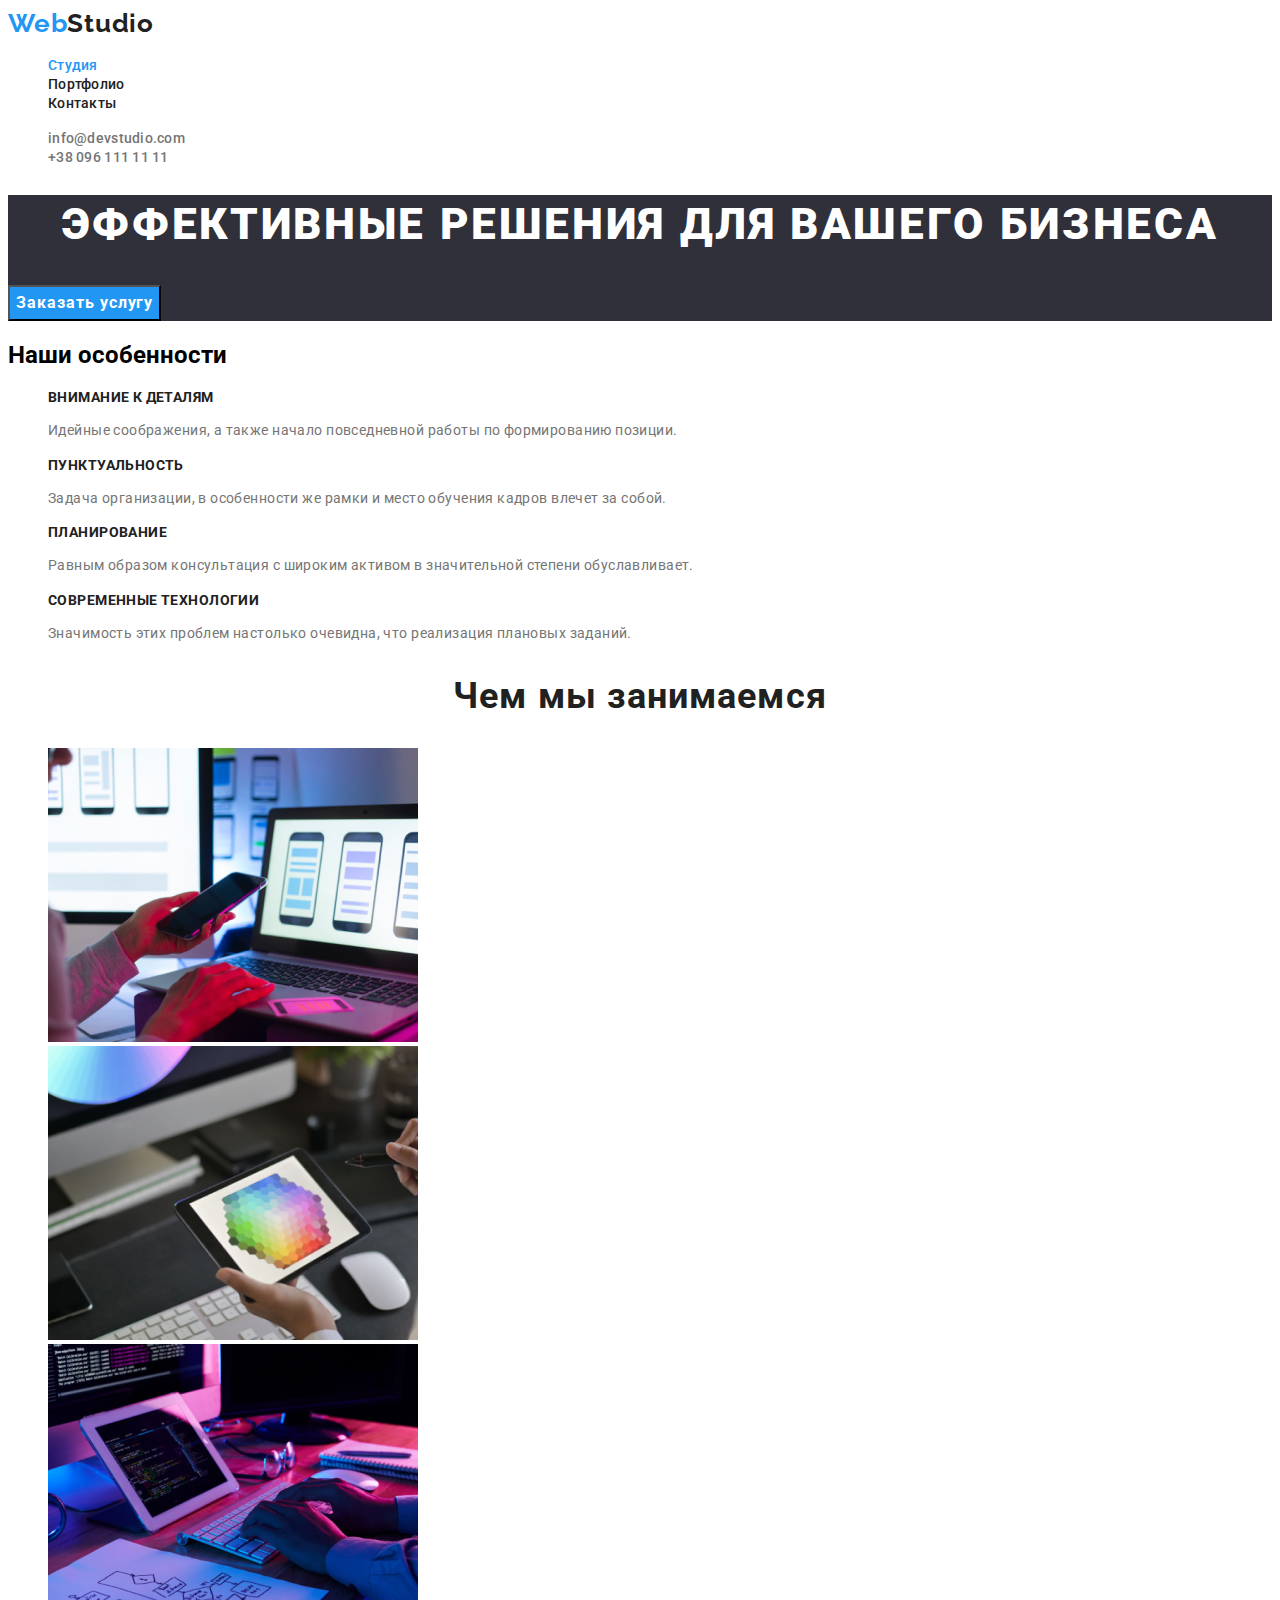
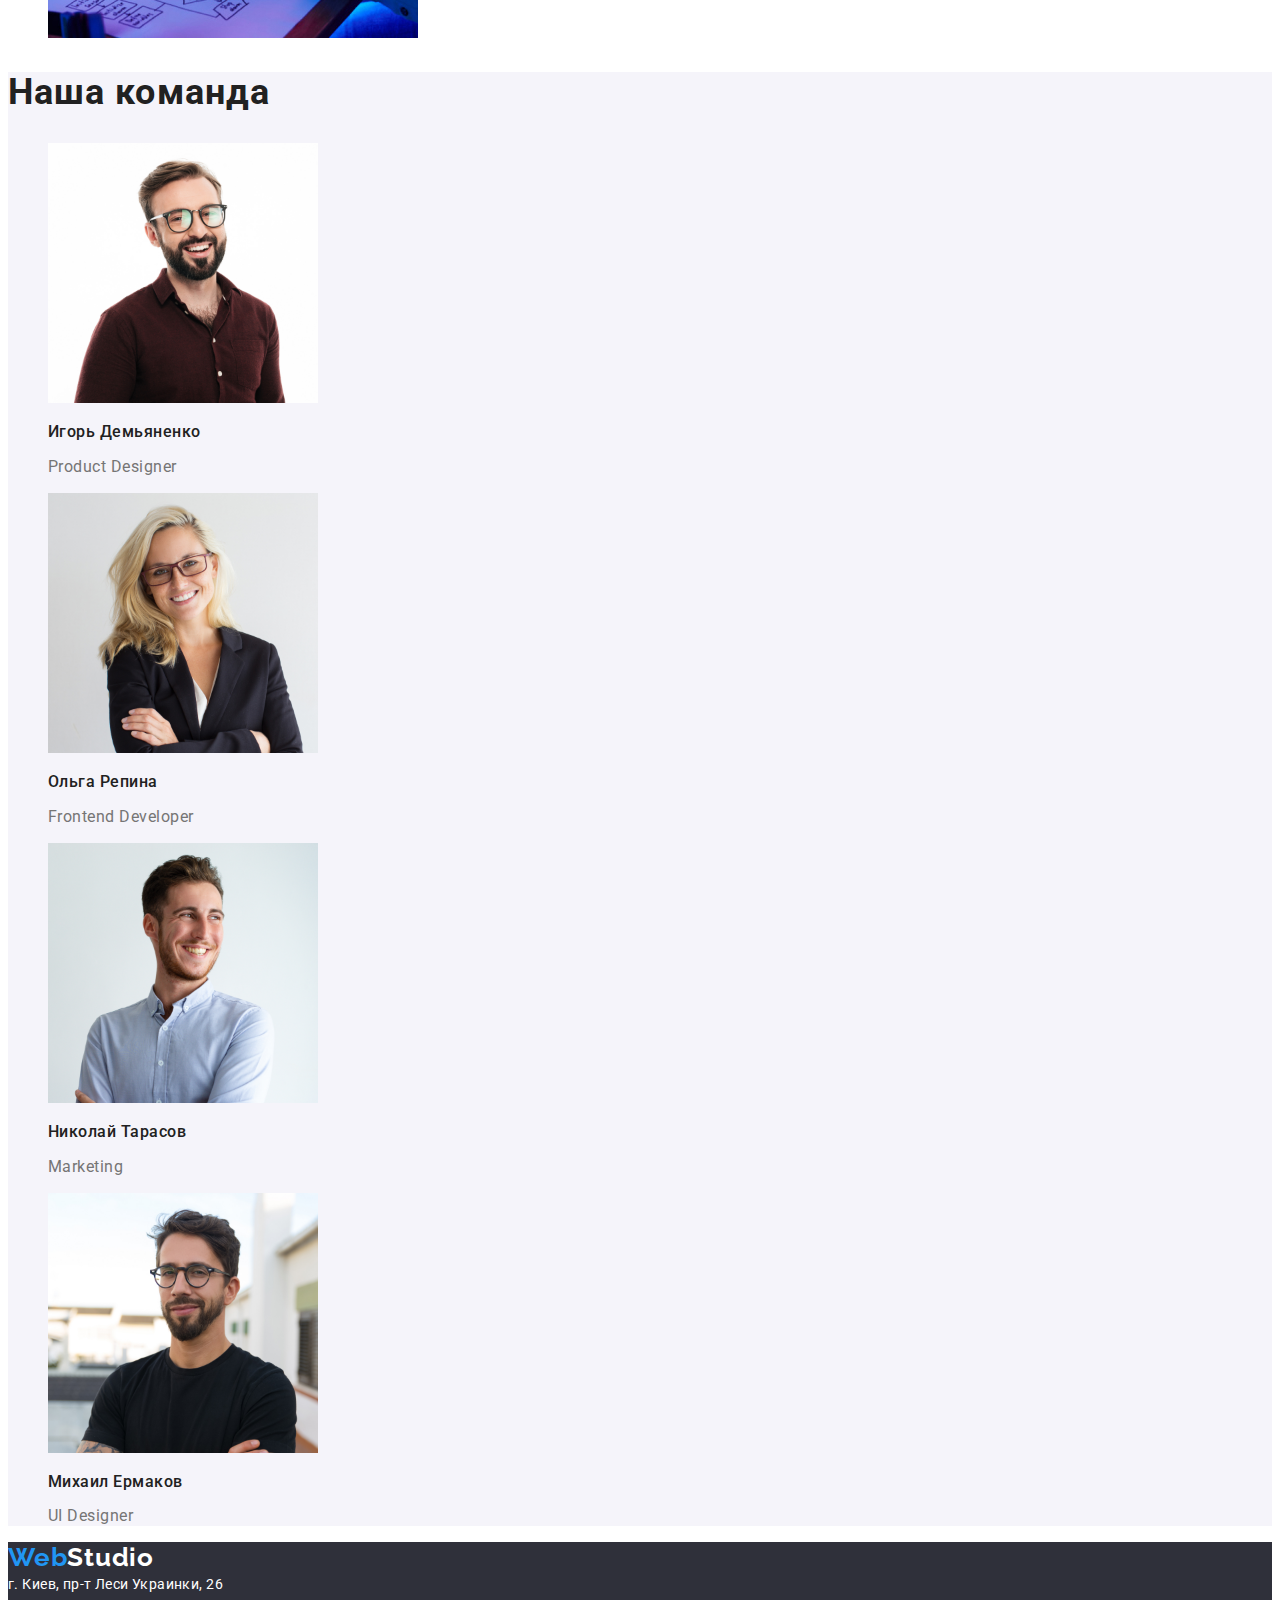
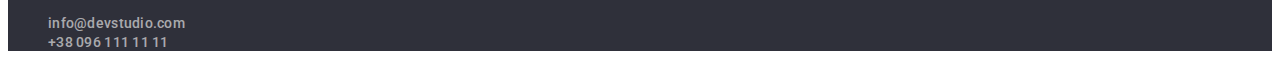
<file: index.html>
<!DOCTYPE html>
<html lang="en">

<head>
    <meta charset="UTF-8">
    <meta http-equiv="X-UA-Compatible" content="IE=edge">
    <meta name="viewport" content="width=device-width, initial-scale=1.0">
    <link href="https://fonts.googleapis.com/css2?family=Raleway:wght@700&family=Roboto:wght@400;500;700;900&display=swap"
        rel="stylesheet">
        <title>Document</title>
        <link rel="stylesheet" 
        href="./css/styles.css" />
</head>

<body>
    <header>
        <nav>
            <a class="logo" href="./index.html"> <span class="logo-web">Web</span>Studio</a>
        <ul class="bar-link">
            <li><a class="link-studio" href="./index.html">Студия</a></li>
            <li><a class="link" href="./portfolio.html">Портфолио</a></li>
            <li><a class="link" href="">Контакты</a></li>
        </ul>
     </nav>
        <ul class="contacts">
            <li>
              <a class="contacts-link" href="malito">info@devstudio.com</a>
            </li>
            <li>
                <a class="contacts-link" href="tel">+38 096 111 11 11</a>
            </li>
        </ul>
    </header>

<main>
    <!-- HERO -->
    <section class="heroy">
        <h1 class="title-heroy">Эффективные решения 
            для вашего бизнеса</h1>
        <button class="button-heroy" type="button" >Заказать услугу</button>
    </section>
    <!-- Нашы особенности -->
    <section class="features">
        <h2 class="features-title">Наши особенности</h2>
        <ul>
            <li>
                <h3 class="features-about">Внимание к деталям</h3>
                <p class="features-text">Идейные соображения, а также начало повседневной работы по формированию позиции.</p>
            </li>
            <li>
                <h3 class="features-about">Пунктуальность</h3>
                <p class="features-text">Задача организации, в особенности же рамки и место обучения кадров влечет за собой.</p>
            </li>
            <li>
                <h3 class="features-about">Планирование</h3>
                <p class="features-text">Равным образом консультация с широким активом в значительной степени обуславливает.</p>
            </li>
            <li>
                <h3 class="features-about">Современные технологии</h3>
                <p class="features-text">Значимость этих проблем настолько очевидна, что реализация плановых заданий.</p>
            </li>
        </ul>
    </section>

    <section class="doing">
        <h2 class="doing-title">Чем мы занимаемся</h2>
        <ul>
            <li>
                <img src="./images/img1.jpg" alt="пример работы 1" width="370">
            </li>
            <li>
                <img src="./images/img2.jpg" alt="пример работы 2" width="370">
            </li>
            <li>
                <img src="./images/img3.jpg" alt="пример работы 3" width="370">
            </li>
        </ul>
    </section>

    <section class="team">
        <h2 class="team-title">Наша команда</h2>
        <ul>
            <li>
                <img src="images/Igor.jpg" alt="Игорь Демьяненко" width="270">
                <h3 class="team-name">Игорь Демьяненко</h3>
                <p class="team-profession">Product Designer</p>
            </li>
            <li>
                <img src="./images/olgf.jpg" alt="Ольга Репина" width="270">
                <h3 class="team-name">Ольга Репина</h3>
                <p class="team-profession">Frontend Developer</p>
            </li>
            <li>
                <img src="./images/nikolay.jpg" alt="Николай Тарасов" width="270">
                <h3 class="team-name">Николай Тарасов</h3>
                <p class="team-profession">Marketing</p>
            </li>
            <li>
                <img src="./images/mihail.jpg" alt="Михаил Ермаков" width="270">
                <h3 class="team-name">Михаил Ермаков</h3>
                <p class="team-profession">UI Designer</p>
            </li>
        </ul>
    </section>
    </main>
    <footer class="basement">
          <a class="basement-logo" href="./index.html"> <span class="basement-logo-web">Web</span>Studio</a>
          <address class="basement-location">г. Киев, пр-т Леси Украинки, 26</address>
        <ul class="basement-contacts">
            <li>
                <a class="basement-contacts-link" href="tel">info@devstudio.com</a>
            </li>
            <li>
                <a class="basement-contacts-link" href="malito">+38 096 111 11 11</a>
            </li>
        </ul>
    </footer>
</body>

</html>
</file>
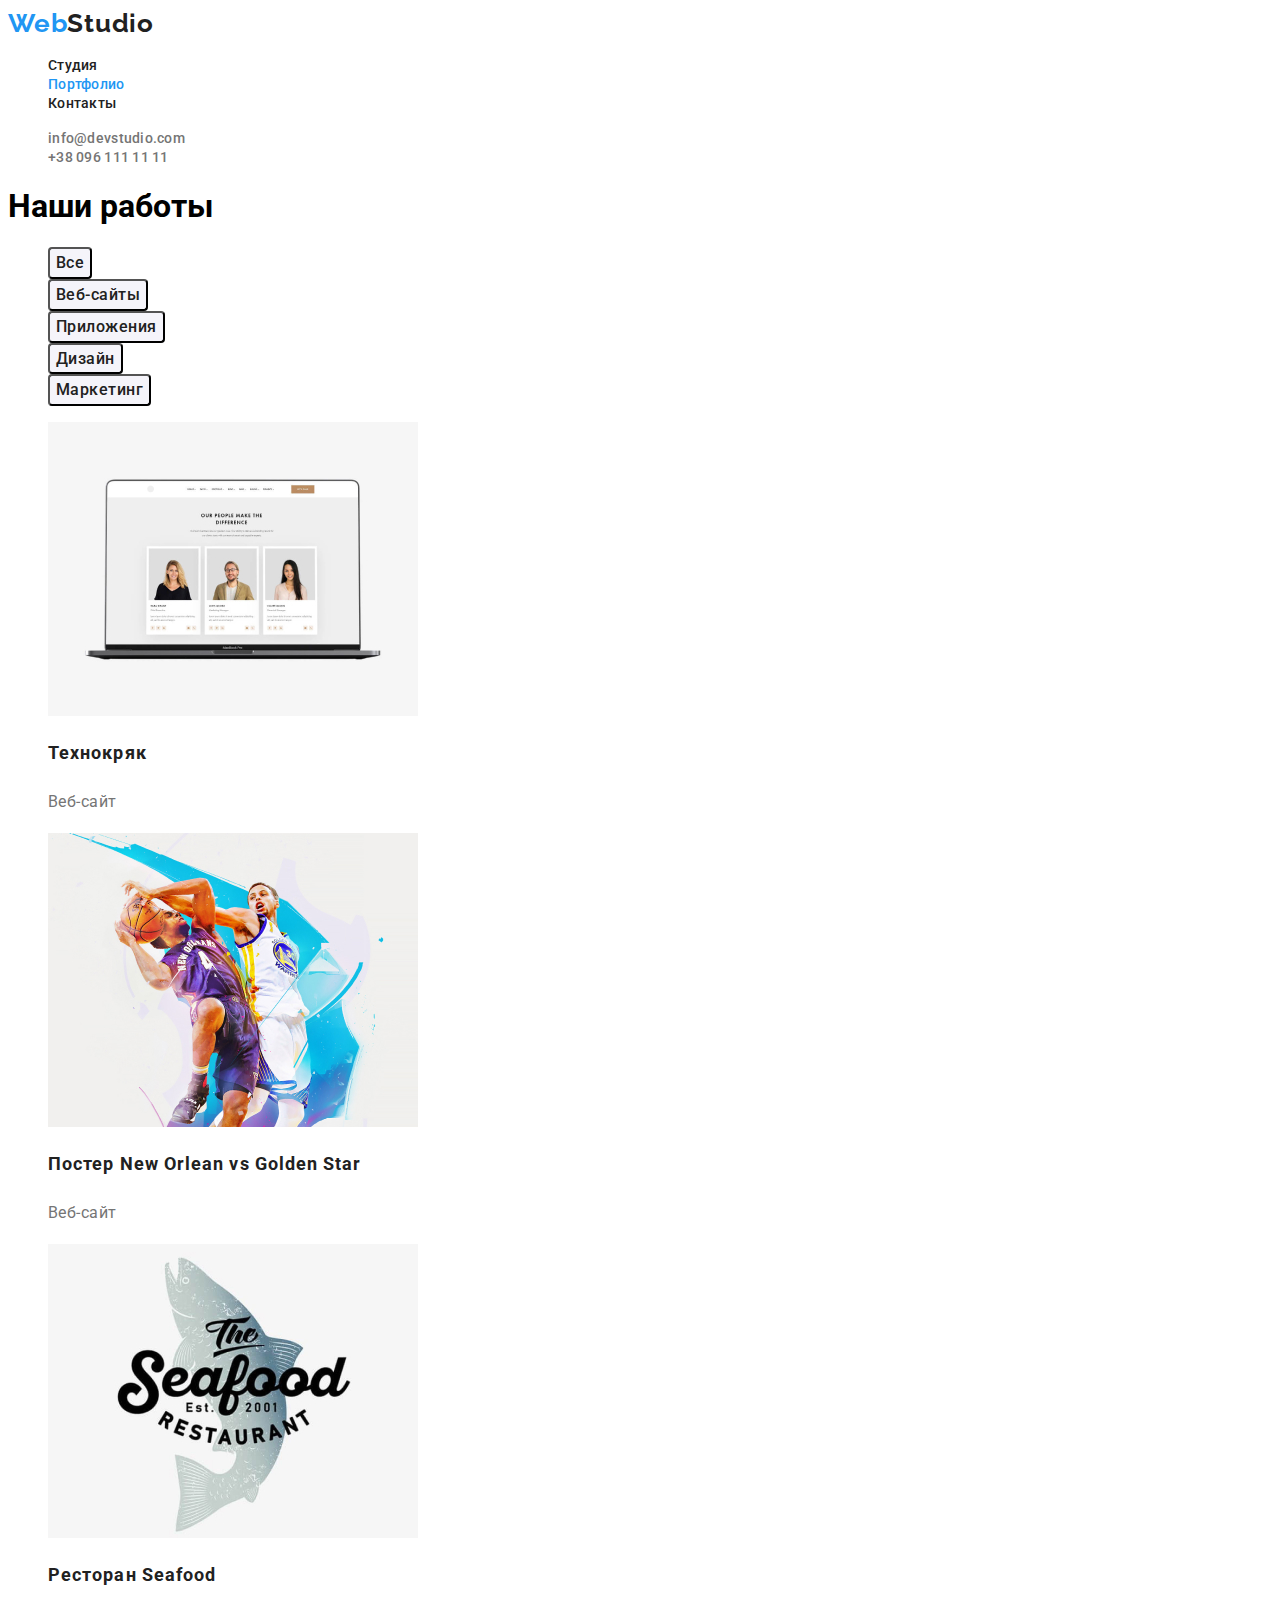
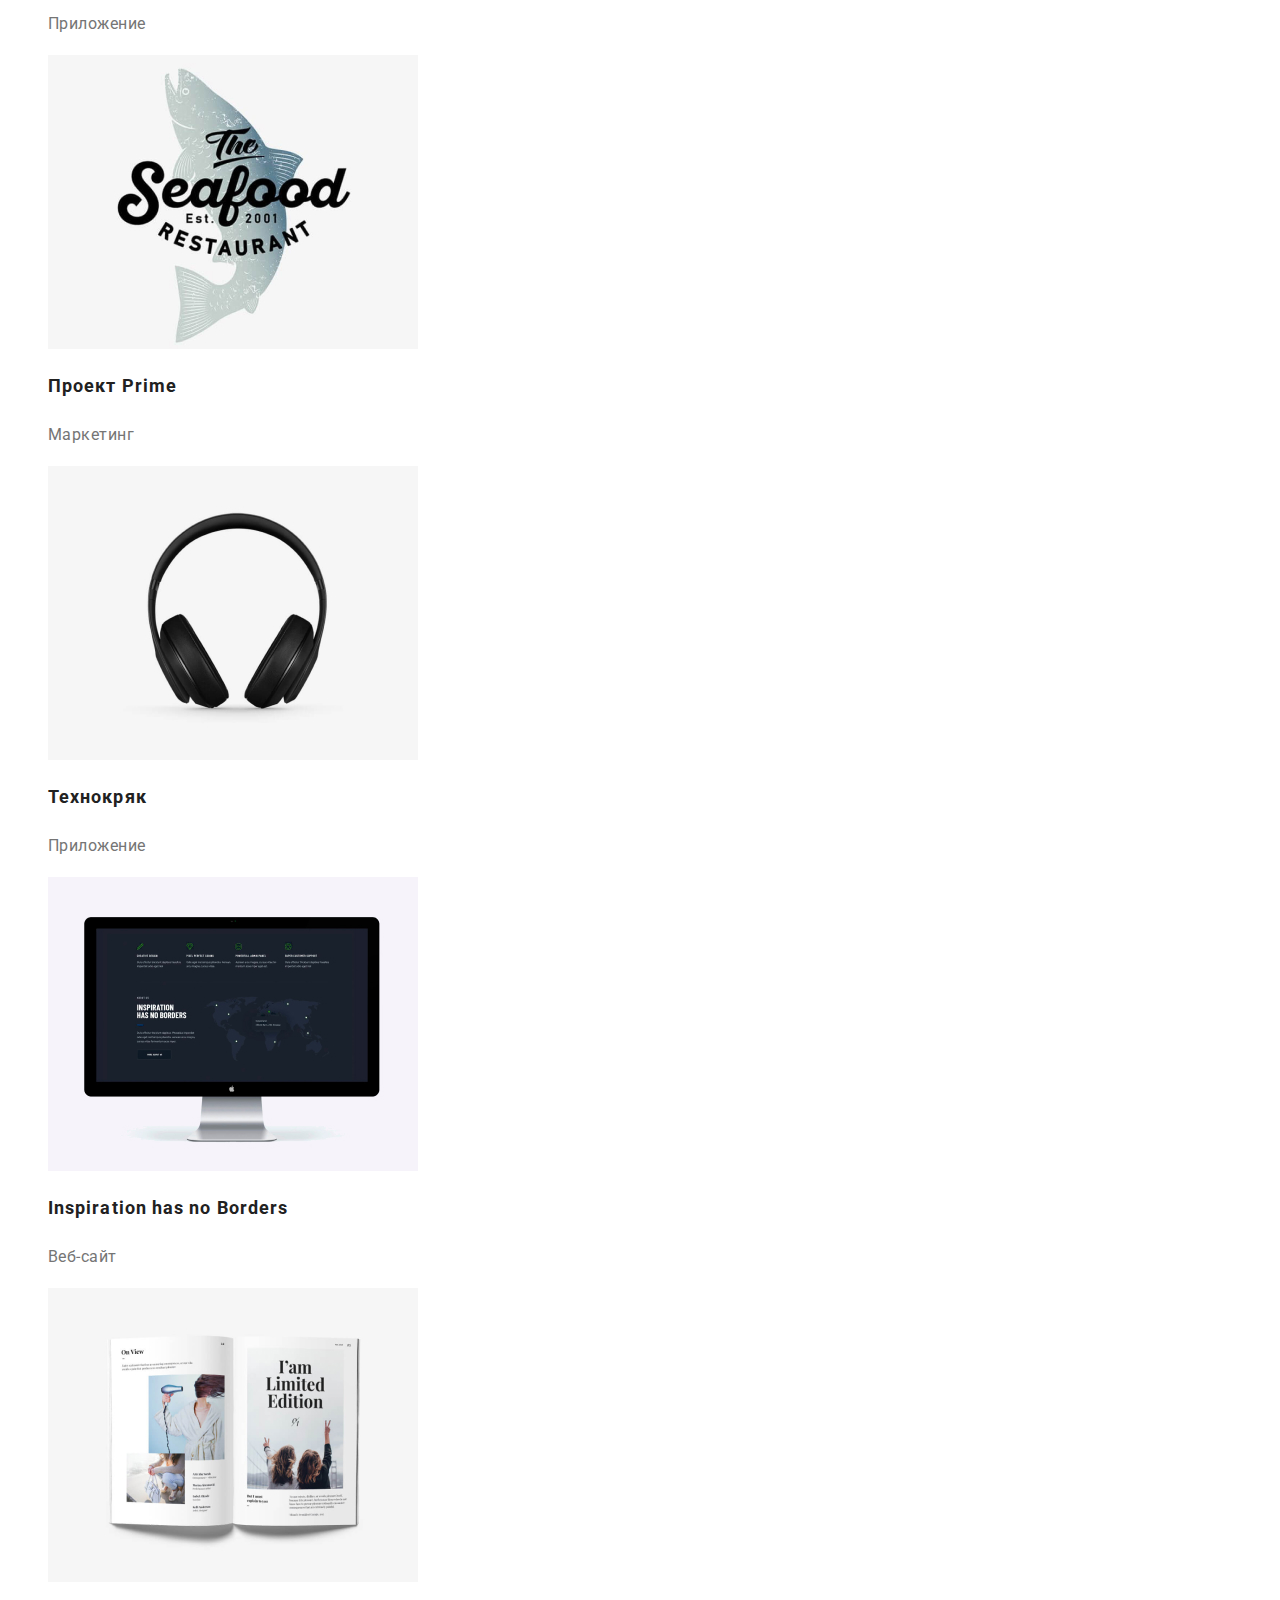
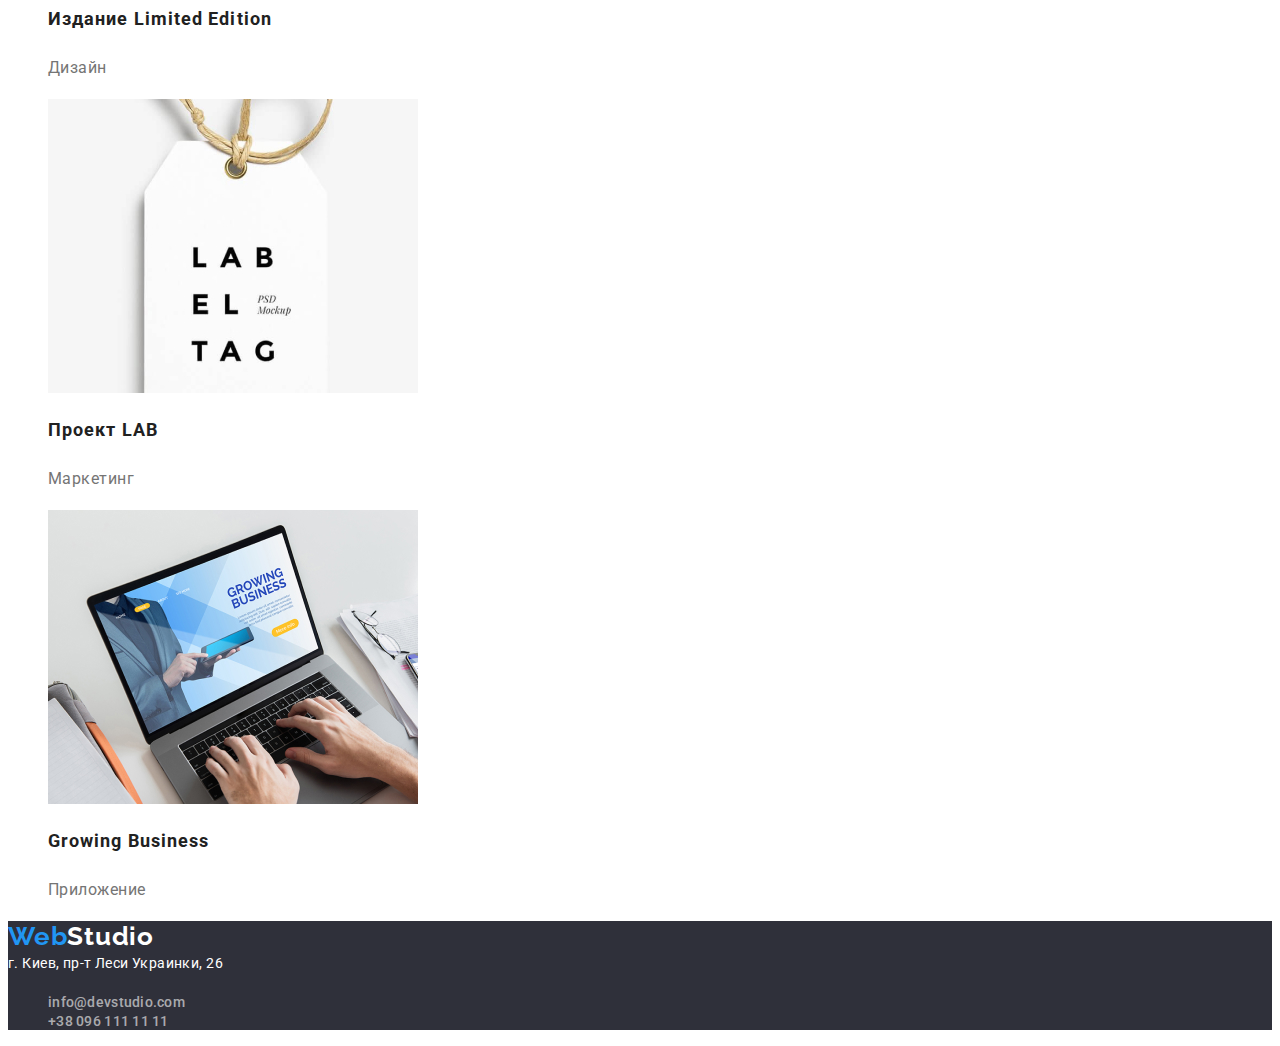
<file: portfolio.html>
<!DOCTYPE html>
<html lang="en">

<head>
    <meta charset="UTF-8">
    <meta http-equiv="X-UA-Compatible" content="IE=edge">
    <meta name="viewport" content="width=device-width, initial-scale=1.0">
    <link href="https://fonts.googleapis.com/css2?family=Raleway:wght@700&family=Roboto:wght@400;500;700;900&display=swap"
    rel="stylesheet">
    <title>Document</title>
    <link rel="stylesheet" href="./css/styles.css" />
</head>

<body>
    <header>
        <nav>
            <a class="logo" href="./index.html"> <span class="logo-web">Web</span>Studio</a>
            <ul class="bar-link">
                <li><a class="link" href="./index.html">Студия</a></li>
                <li><a class="link-portfolio" href="./portfolio.html">Портфолио</a></li>
                <li><a class="link" href="">Контакты</a></li>
            </ul>
        </nav>
        <ul class="contacts">
            <li>
                <a class="contacts-link" href="malito">info@devstudio.com</a>
            </li>
            <li>
                <a class="contacts-link" href="tel">+38 096 111 11 11</a>
            </li>
        </ul>
    </header>
        <section class="filter">
            <h1 class="filter-title">Наши работы</h1>
                <ul>
                    <li><button class="filter-button-link" type="button">Все</button></li>
                    <li><button class="filter-button-link" type="button">Веб-сайты</button></li>
                    <li><button class="filter-button-link" type="button">Приложения</button></li>
                    <li><button class="filter-button-link" type="button">Дизайн</button></li>
                    <li><button class="filter-button-link" type="button">Маркетинг</button></li>
                </ul>
            <ul>
                <li>
                    <img src="./images/techno.jpg" alt="Технокряк">
                    <h2 class="filter-examples">Технокряк</h2>
                    <p class="filter-name">Веб-сайт</p>
                </li>
                <li>
                    <img src="./images/posterneworleanvsgoldenstar.jpg" alt="Постер New Orlean vs Golden Star" width="370">
                    <h2 class="filter-examples">Постер New Orlean vs Golden Star</h2>
                    <p class="filter-name">Веб-сайт</p>
                </li>
                <li>
                    <img src="./images/restoranseafood.jpg" alt="Ресторан Seafood" width="370">
                    <h2 class="filter-examples">Ресторан Seafood</h2>
                    <p class="filter-name">Приложение</p>
                </li>
                <li>
                    <img src="./images/proektprime.jpg" alt="Проект Prime" width="370">
                    <h2 class="filter-examples">Проект Prime</h2>
                    <p class="filter-name">Маркетинг</p>
                </li><li>
                    <img src="./images/proektbpxes.jpg" alt="Проект Boxes" width="370">
                    <h2 class="filter-examples">Технокряк</h2>
                    <p class="filter-name">Приложение</p>
                </li>
                <li>
                    <img src="./images/inspirationhasnoborders.jpg" alt="Inspiration has no Borders" width="370">
                    <h2 class="filter-examples">Inspiration has no Borders</h2>
                    <p class="filter-name">Веб-сайт</p>
                </li>
                <li>
                    <img src="./images/limitededition.jpg" alt="Издание Limited Edition" width="370">
                    <h2 class="filter-examples">Издание Limited Edition</h2>
                    <p class="filter-name">Дизайн</p>
                </li>
                <li>
                    <img src="./images/proektlab.jpg" alt="Проект LAB" width="370">
                    <h2 class="filter-examples">Проект LAB</h2>
                    <p class="filter-name">Маркетинг</p>
                </li>
                <li>
                    <img src="./images/growingbusiness.jpg" alt="Growing Business" width="370">
                    <h2 class="filter-examples">Growing Business</h2>
                    <p class="filter-name">Приложение</p>
                </li>
            </ul>
        </section>

                    <footer class="basement">
                        <a class="basement-logo" href="./index.html"> <span class="basement-logo-web">Web</span>Studio</a>
                        <address class="basement-location">г. Киев, пр-т Леси Украинки, 26</address>
                        <ul class="basement-contacts">
                            <li>
                                <a class="basement-contacts-link" href="tel">info@devstudio.com</a>
                            </li>
                            <li>
                                <a class="basement-contacts-link" href="malito">+38 096 111 11 11</a>
                            </li>
                        </ul>
                    </footer>
    </body>
    
    </html>
</file>
<file: css/styles.css>
:root {
  --brandcolor: #212121;
  --first-title-color: #ffffff;
  --second-titlt-color: #212121;
  --background-nav-color: #ffffff;
  --background-first-color: #2f303a;
  --background-heroy-color: #e5e5e5;
  --background-features-doing-color: #e5e5e5;
  --background-team-color: #f5f4fa;
  --background-basement-color: #2f303a;
}

body {
  font-family: "Roboto", sans-serif;
}
.body {
  cursor: pointer;
}
li {
  list-style-type: none;
}
.link {
  text-decoration: none;
}
.li {
  cursor: pointer;
}
/* ------------NAV------------ */
.logo {
  font-family: "Raleway";
  font-weight: 700;
  text-decoration: none;
  font-size: 26px;
  line-height: 1.19;
  letter-spacing: 0.03em;
  color: var(--brandcolor);
}
.logo-web {
  font-family: "Raleway";
  font-weight: 700;
  font-size: 26px;
  line-height: 1.19;
  letter-spacing: 0.03em;
  color: #2196f3;
}

.link-studio {
  text-decoration: none;
  font-weight: 500;
  font-size: 14px;
  line-height: 16px;
  letter-spacing: 0.02em;
  color: #2196f3;
}

.bar-link .link {
  font-weight: 500;
  font-size: 14px;
  line-height: 1.14;
  letter-spacing: 0.02em;
  color: var(--brandcolor);
}

.bar-link .link:hover,
.bar-link .link:focus {
  color: #2196f3;
}

.contacts-link {
  font-weight: 500;
  font-size: 14px;
  line-height: 1.14;
  letter-spacing: 0.02em;
  color: rgba(117, 117, 117, 1);
  text-decoration: none;
}
.contacts-link:hover,
.contacts-link :focus {
  color: #2196f3;
}
/* ------------NAV------------ */

/* ------------HEROY---------- */
.heroy {
  background-color: var(--background-first-color);
}

.title-heroy {
  font-weight: 900;
  font-size: 44px;
  line-height: 1.36;
  text-align: center;
  letter-spacing: 0.06em;
  color: var(--first-title-color);
  text-transform: uppercase;
}

.button-heroy {
  font-family: inherit;
  font-weight: 700;
  font-size: 16px;
  line-height: 1.88;
  align-items: center;
  text-align: center;
  letter-spacing: 0.06em;
  color: var(--first-title-color);
  background: #2196f3;
}

/* ------------HEROY---------- */

/* -----------FEATURES---------- */
.features-title {
}
.features-about {
  font-weight: 700;
  font-size: 14px;
  line-height: 16px;
  letter-spacing: 0.03em;
  color: var(--brandcolor);
  text-transform: uppercase;
}
.features-text {
  font-size: 14px;
  line-height: 1.71;
  letter-spacing: 0.03em;
  color: #757575;
}
/* -----------FEATURES---------- */

/* -----------DOING------------- */
.doing-title {
  font-weight: 700;
  font-size: 36px;
  line-height: 1.16;
  text-align: center;
  letter-spacing: 0.03em;
  color: var(--brandcolor);
}

/* -----------DOING------------- */

/* -----------TEAM-------------- */
.team {
  background: #f5f4fa;
}
.team-title {
  font-weight: 700;
  font-size: 36px;
  line-height: 1.16;
  letter-spacing: 0.03em;
  color: var(--brandcolor);
}
.team-name {
  font-weight: 500;
  font-size: 16px;
  line-height: 1.18;
  letter-spacing: 0.03em;
  color: var(--brandcolor);
}
.team-profession {
  font-size: 16px;
  line-height: 1.18;
  letter-spacing: 0.03em;
  color: #757575;
}
/* -----------TEAM-------------- */

/* -----------FOOTER------------ */
.basement {
  background: #2f303a;
}
.basement-logo {
  font-family: "Raleway";
  font-weight: 700;
  font-size: 26px;
  line-height: 1.19;
  letter-spacing: 0.03em;
  text-decoration: none;
  color: var(--first-title-color);
}
.basement-logo-web {
  font-family: "Raleway";
  font-weight: 700;
  font-size: 26px;
  line-height: 1.19;
  letter-spacing: 0.03em;
  color: #2196f3;
}

.basement-location {
  font-style: normal;
  font-size: 14px;
  line-height: 1.71;
  letter-spacing: 0.03em;
  color: #ffffff;
}
.basement-contacts-link {
  font-weight: 500;
  font-size: 14px;
  line-height: 1.14;
  letter-spacing: 0.02em;
  color: #757575;
}
.basement-contacts-link:hover,
.basement-contacts-link:focus {
  color: #2196f3;
}

.basement-contacts-link {
  font-weight: 500;
  font-size: 14px;
  line-height: 1.14;
  letter-spacing: 0.02em;
  color: rgba(255, 255, 255, 0.6);
  text-decoration: none;
}

.basement-contacts-link :hover,
.basement-contacts-link :focus {
  color: #2196f3;
}

/* -----------PORTFOLIO------------ */
.link-portfolio {
  font-weight: 500;
  font-size: 14px;
  line-height: 16px;
  letter-spacing: 0.02em;
  text-decoration: none;
  color: #2196f3;
}

.filter-button-link {
  font-family: inherit;
  font-weight: 500;
  font-size: 16px;
  line-height: 1.62;
  letter-spacing: 0.03em;
  text-align: center;
  border-radius: 4px;
  color: var(--brandcolor);
  background: #f5f4fa;
}
.filter-button-link:hover,
.filter-button-link:focus {
  color: var(--background-nav-color);
  background: #2196f3;
}

.filter-examples {
  font-weight: 700;
  font-size: 18px;
  line-height: 2;
  letter-spacing: 0.06em;
  color: #212121;
}
.filter-name {
  font-size: 16px;
  line-height: 1.88;
  letter-spacing: 0.03em;
  color: #757575;
}
</file>
